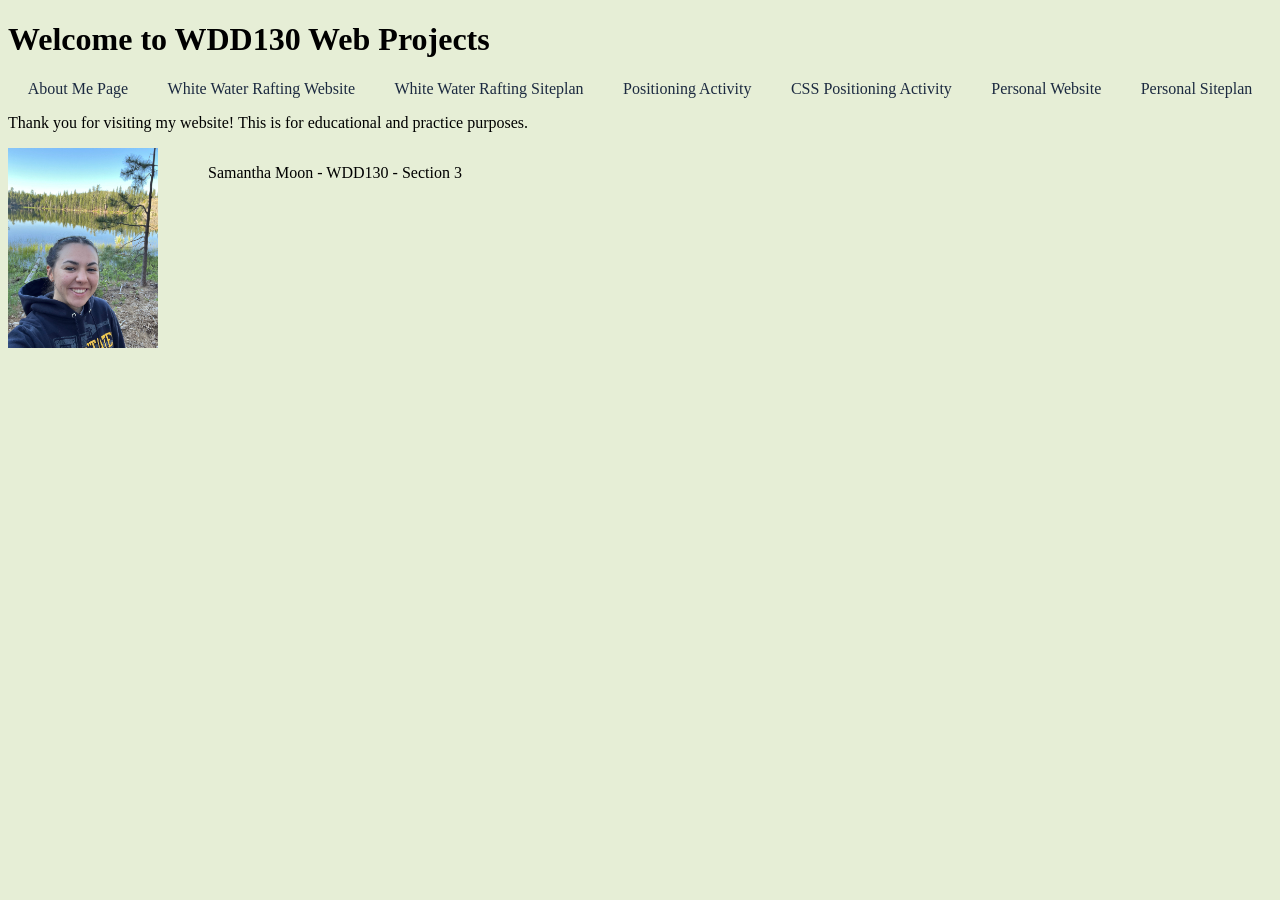
<file: index.html>
<!DOCTYPE html>
<html lang="en">
<head>
    <meta charset="UTF-8">
    <meta name="viewport" content="width=device-width, initial-scale=1.0">
    <title>WWD130 Home Page</title>
    <link rel="stylesheet" type="text/css" href="styles.css">
</head>
<body>
  <div id="content">
    <header>
      <h1>Welcome to WDD130 Web Projects</h1>
      <nav>
        <a href="aboutme/index.html" target="_blank">About Me Page</a>             
        <a href="wwr/index.html" target="_blank">White Water Rafting Website</a>
        <a href="wwr/site-plan-rafting.html" target="_blank">White Water Rafting Siteplan</a>
        <a href="practice/demo_test.html" target="_blank">Positioning Activity</a>
        <a href="positioning.html" target="_blank">CSS Positioning Activity</a>
        <a href="#" target="_blank">Personal Website</a>
        <a href="formulahybrid/site-planing.html" target="_blank">Personal Siteplan</a>
      </nav>
    </header>
  <div>
    <p>Thank you for visiting my website! This is for educational and practice purposes. </p>
  </div> 
    
</div>    
</body>
<footer>
  <img id="headshot" src="images/IMG_1917.jpg" alt="This is a picute of me">
  <p>Samantha Moon - WDD130 - Section 3</p>
</footer>
</html>
</file>
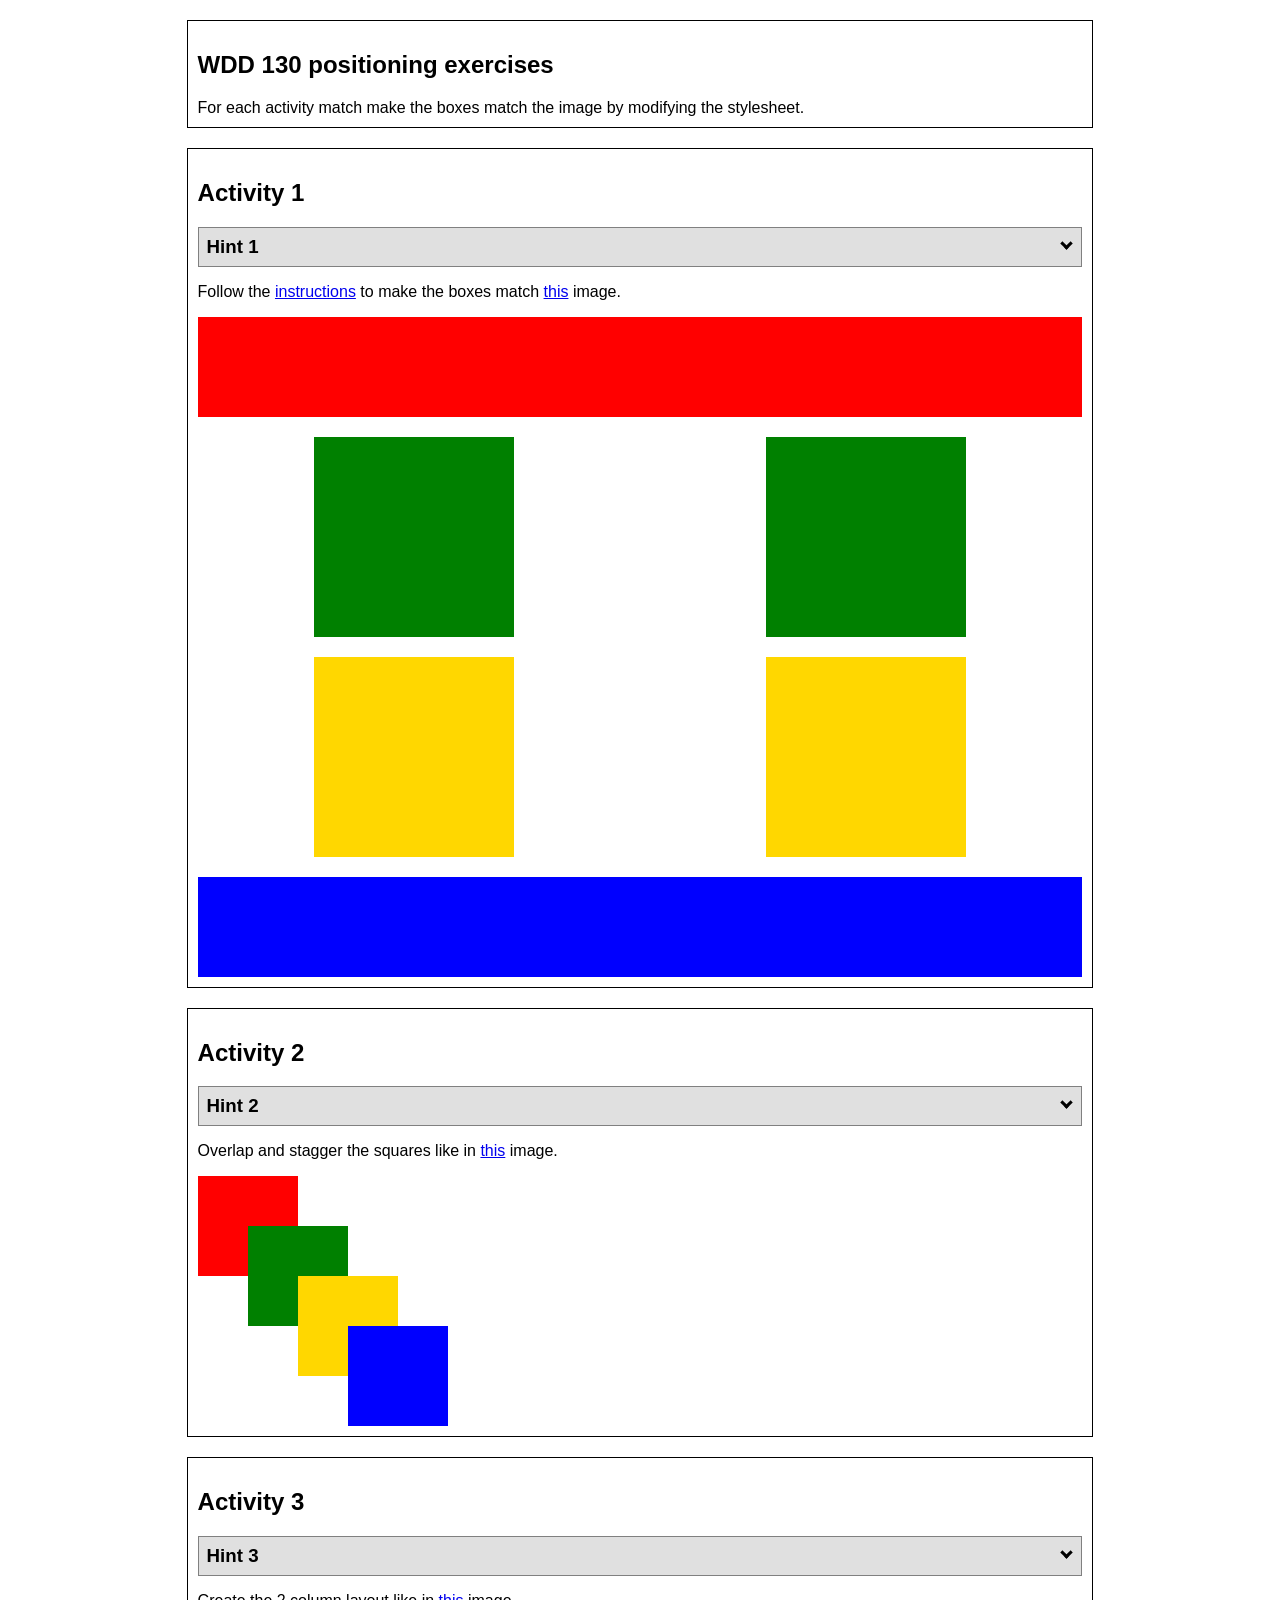
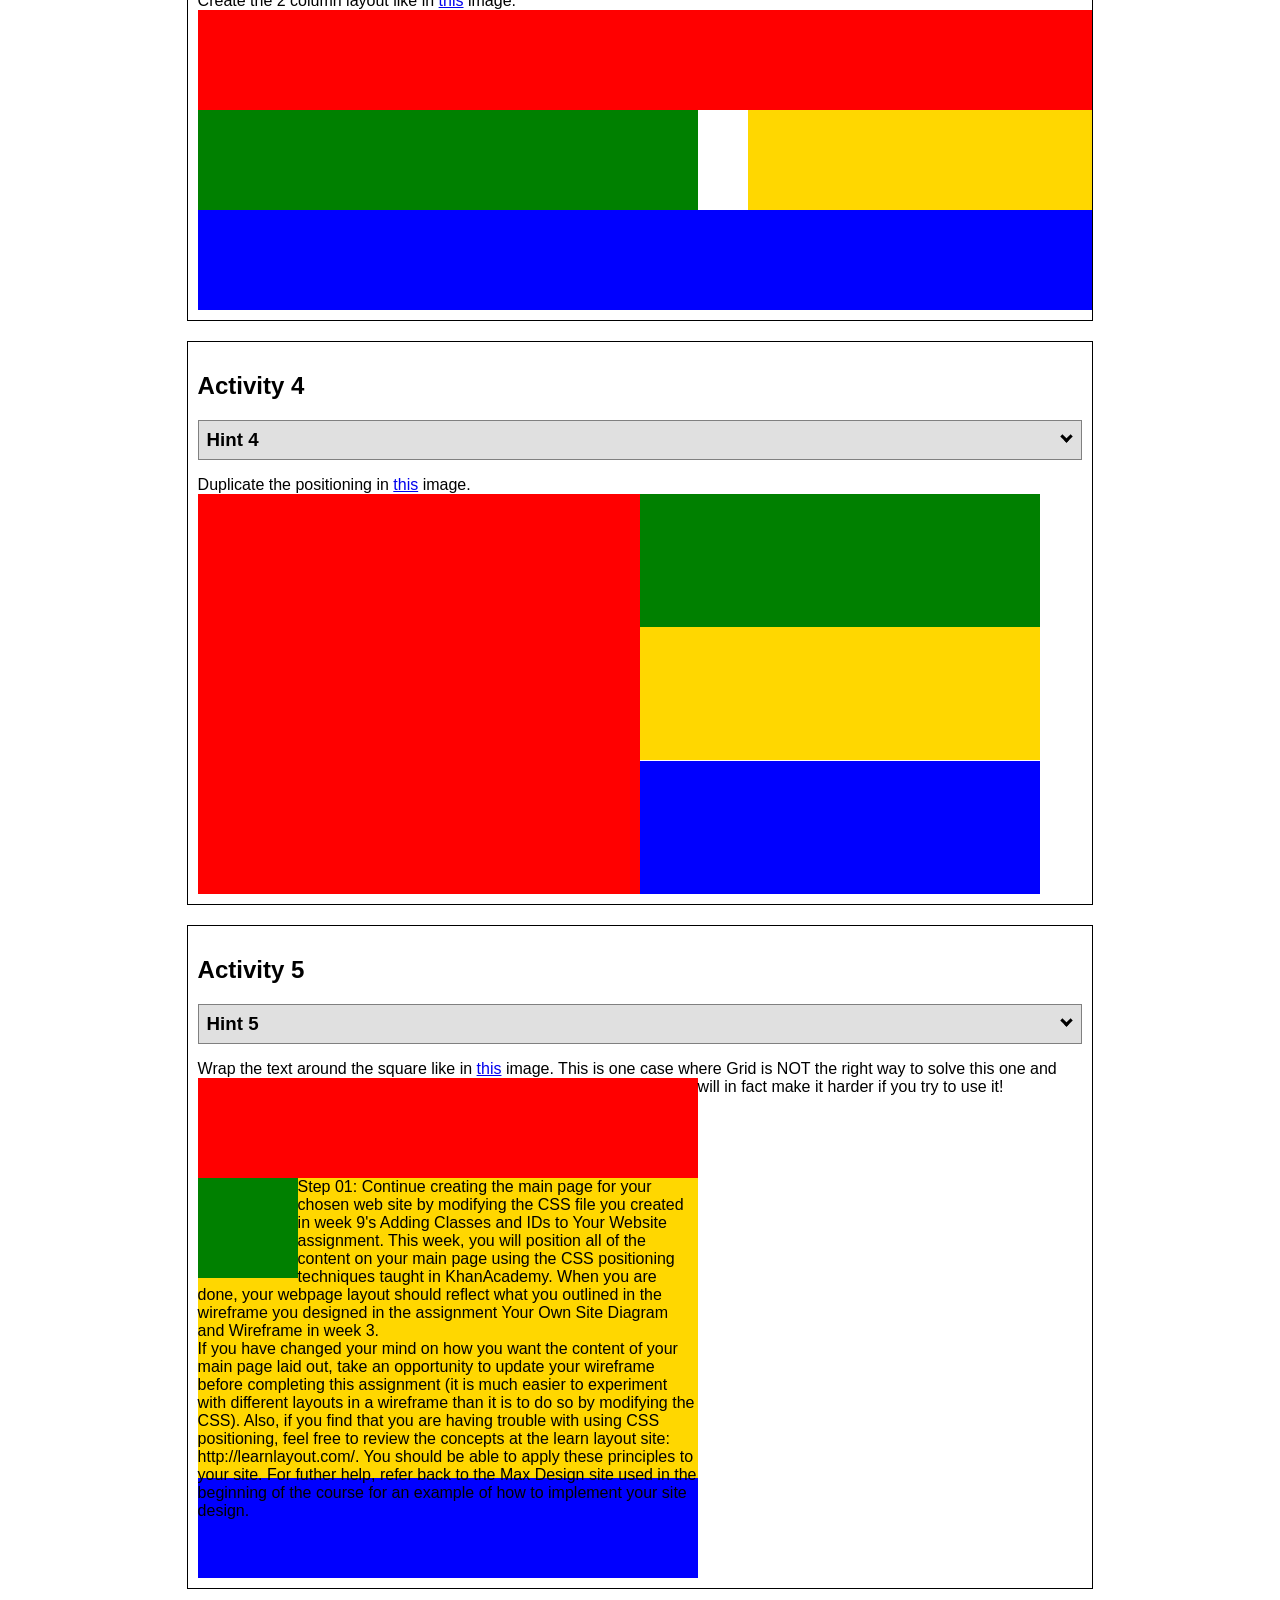
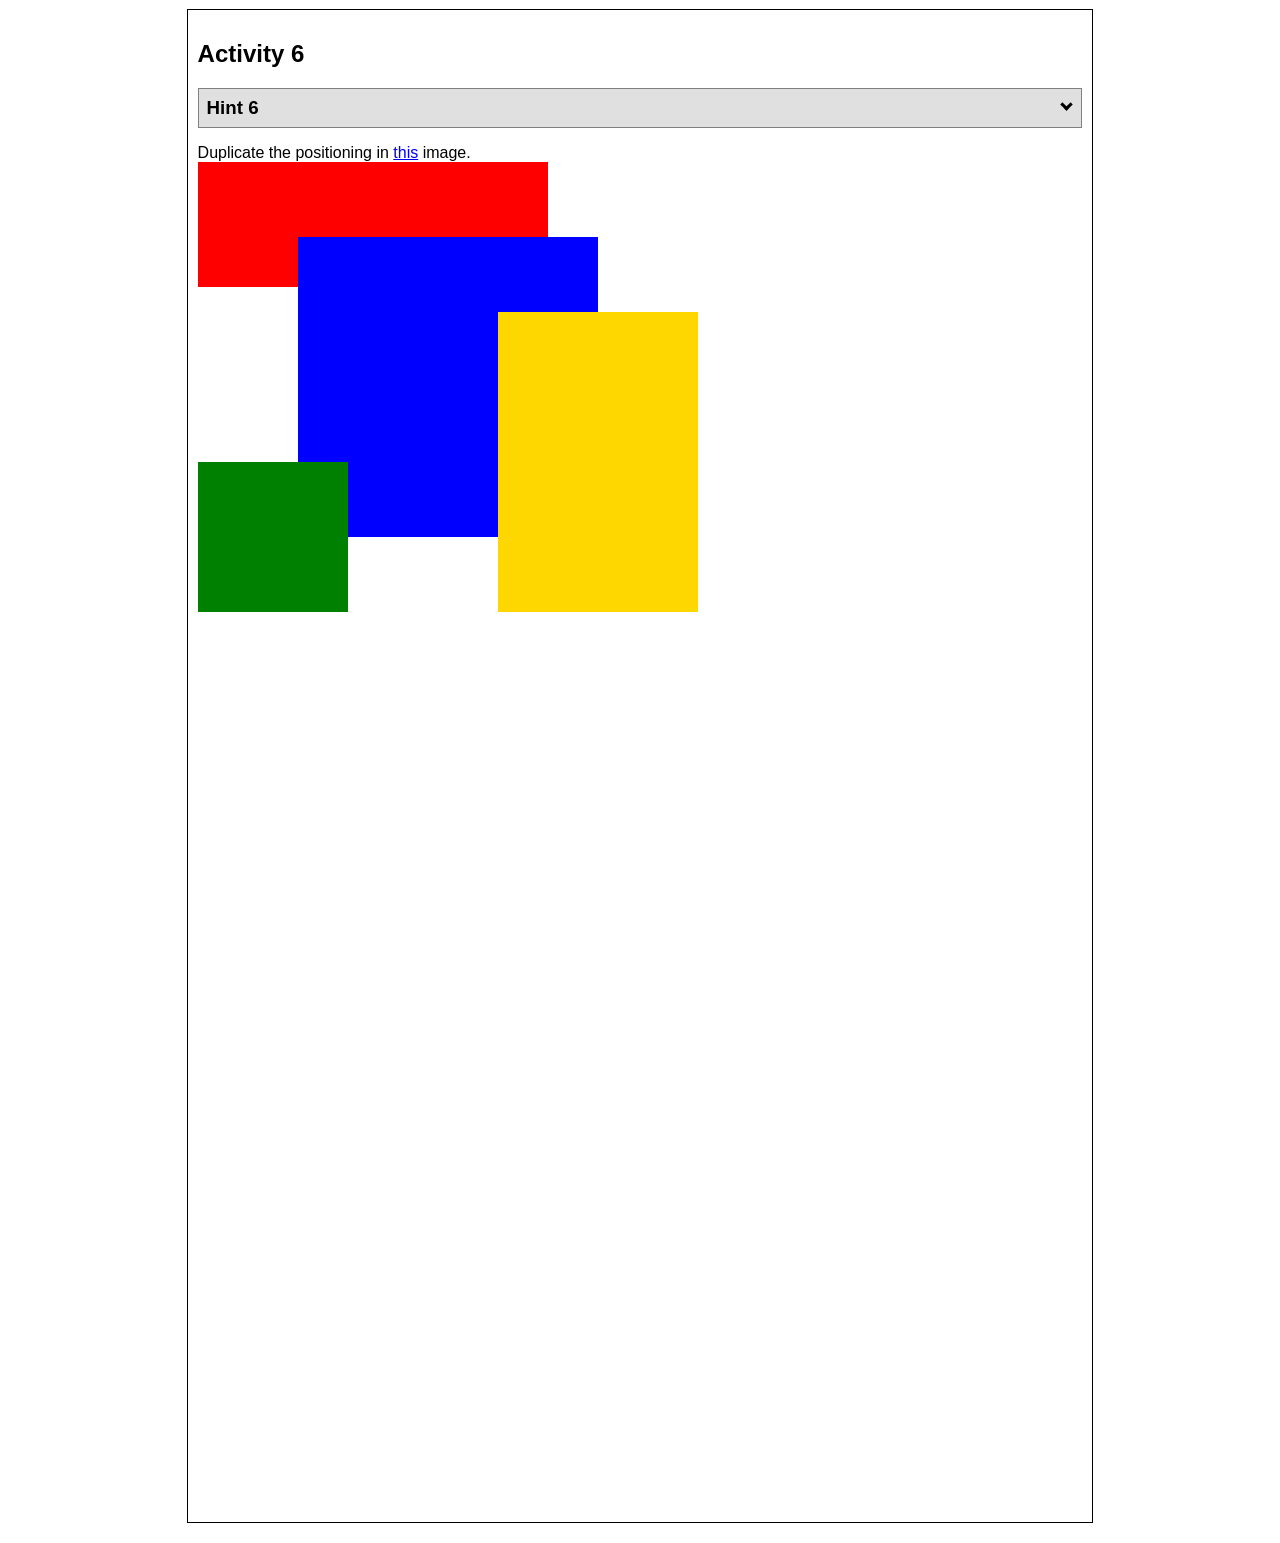
<file: positioning.html>
<!DOCTYPE html>
<html lang="en">
  <head>
    <!-- HTML - Name: positioning.html -->
    <title>Positioning Activity</title>
    <link rel="stylesheet" type="text/css" href="positionstyles.css" />
  </head>
  <body>
    <div class="activity">
      <h2>WDD 130 positioning exercises</h2>
      For each activity match make the boxes match the image by modifying the stylesheet.</div>
    <div class="activity">
      <h2>Activity 1</h2>
      <section class="hint"><input type="checkbox" ><i></i> <h3>Hint 1</h3><div><p>Check out the <a href="https://byui-wdd.github.io/wdd130/activities/w06-css-positioning.html" target="_blank">activity instructions</a> in Ilearn!</p></div></section>
      <p>Follow the <a href="https://byui-wdd.github.io/wdd130/activities/w06-css-positioning.html" target="_blank">instructions</a> to make the boxes match  <a href="https://byui-wdd.github.io/wdd130/images/example1.png" target="_blank">this</a> image.</p>
      <div class="content1" >
        <div class="red1" ></div>
        <div class="green1" ></div>
        <div class="green1" ></div>
        <div class="yellow1"></div>
        <div class="yellow1"></div>
        <div class="blue1"></div>
      </div>
    </div>
    <div class="activity">
      <h2>Activity 2</h2>
      <section class="hint"><input type="checkbox" > <h3>Hint 2</h3><i></i><div>
      <ul>
      <li>grid-template-columns: 50px 50px 50px 50px 50px </li></ul></div></section>
      <p>Overlap and stagger the squares like in <a href="https://byui-wdd.github.io/wdd130/images/example2.png" target="_blank">this</a> image.</p>
      <div class="content2" >
        <div class="red2" ></div>
        <div class="green2" ></div>
        <div class="yellow2"></div>
        <div class="blue2"></div>
      </div>
    </div>
    <div class="activity">
      <h2>Activity 3</h2>
      <section class="hint"><input type="checkbox" > <h3>Hint 3</h3><i></i><div><p>This one is going to be best solved with CSS Grid. Remember to make the boxes the right width first...then start moving them around. </p><h4>Properties used:</h4><ul><li>display:grid;</li><li>grid-template-columns:</li><li>grid-column-gap:</li>
        <li>grid-column:</li>  </ul></div></section>
      Create the 2 column layout like in <a href="https://byui-wdd.github.io/wdd130/images/example3.png" target="_blank">this</a>  image.
      <div class="content3" >
        <div class="red3" ></div>
        <div class="green3" ></div>
        <div class="yellow3"></div>
        <div class="blue3"></div>
      </div>
    </div>
    <div class="activity">
      <h2>Activity 4</h2>
      <section class="hint"><input type="checkbox" > <h3>Hint 4</h3><i></i><div><p>For the others we have been primarily concerned with width. For this one you will need to adjust height as well. </p><h4>Properties used:</h4><ul><li>display:grid;</li><li>grid-template-columns:</li><li>grid-row:</li></ul></div></section>
      Duplicate the positioning in <a href="https://byui-wdd.github.io/wdd130/images/example4.png" target="_blank">this</a> image. 
      <div class="content4" >
        <div class="red4" ></div>
        <div class="green4" ></div>
        <div class="yellow4"></div>
        <div class="blue4"></div>
      </div>
    </div>

    <div class="activity">
      <h2>Activity 5</h2>
      <section class="hint"><input type="checkbox" > <h3>Hint 5</h3><i></i><div><p>Grid is <strong>not</strong> the right way to do this.  In fact there is only one way to really do that...and that is with float. Remember that we float the thing we want the text to wrap around.  Also remember to start by making all the shapes the right size and shape.</p><h4>Properties used:</h4><ul><li>float: left;</li></ul></div></section>
      Wrap the text around the square like in <a href="https://byui-wdd.github.io/wdd130/images/example5.png" target="_blank">this</a> image. This is one case where Grid is NOT the right way to solve this one and will in fact make it harder if you try to use it!
      <div class="content5" >
        <div class="red5" ></div>
        <div class="green5" ></div>
        <div class="yellow5">Step 01: Continue creating the main page for your chosen web site by modifying the CSS file you created in week 9's Adding Classes and IDs to Your Website assignment. This week, you will position all of the content on your main page using the CSS positioning techniques taught in KhanAcademy. When you are done, your webpage layout should reflect what you outlined in the wireframe you designed in the assignment Your Own Site Diagram and Wireframe in week 3. <br />
          If you have changed your mind on how you want the content of your main page laid out, take an opportunity to update your wireframe before completing this assignment (it is much easier to experiment with different layouts in a wireframe than it is to do so by modifying the CSS). Also, if you find that you are having trouble with using CSS positioning, feel free to review the concepts at the learn layout site: http://learnlayout.com/. You should be able to apply these principles to your site. For futher help, refer back to the Max Design site used in the beginning of the course for an example of how to implement your site design.</div>
        <div class="blue5"></div>
      </div>
    </div>
    <div class="activity">
      <h2>Activity 6</h2>
      <section class="hint"><input type="checkbox" > <h3>Hint 6</h3><i></i><div><p>This one is all about visualizing the grid behind the layout. If you are having a hard time doing that first: all the sizes are even multiples of 100, and second here is another example with the lines drawn: <a href="https://byui-wdd.github.io/wdd130/images/example6-hint.png" target="_blank">example 6 with lines</a>. For this one you will find it easiest if you use px for the column width. You can also use <kbd>z-index</kbd> to control the element layering.    </p><h4>Properties used:</h4><ul><li>display:grid;</li><li>grid-template-columns:</li><li>grid-column:</li><li>grid-row:</li><li><a href="https://www.w3schools.com/cssref/pr_pos_z-index.asp" target="_blank">z-index:</a></li></ul></div></section>
      Duplicate the positioning in <a href="https://byui-wdd.github.io/wdd130/images/example6.png" target="_blank">this</a> image.
      <div class="content6" >
        <div class="red6" ></div>
        <div class="green6" ></div>
        <div class="yellow6"></div>
        <div class="blue6"></div>
      </div>
    </div>
  </body>
</html>
</file>
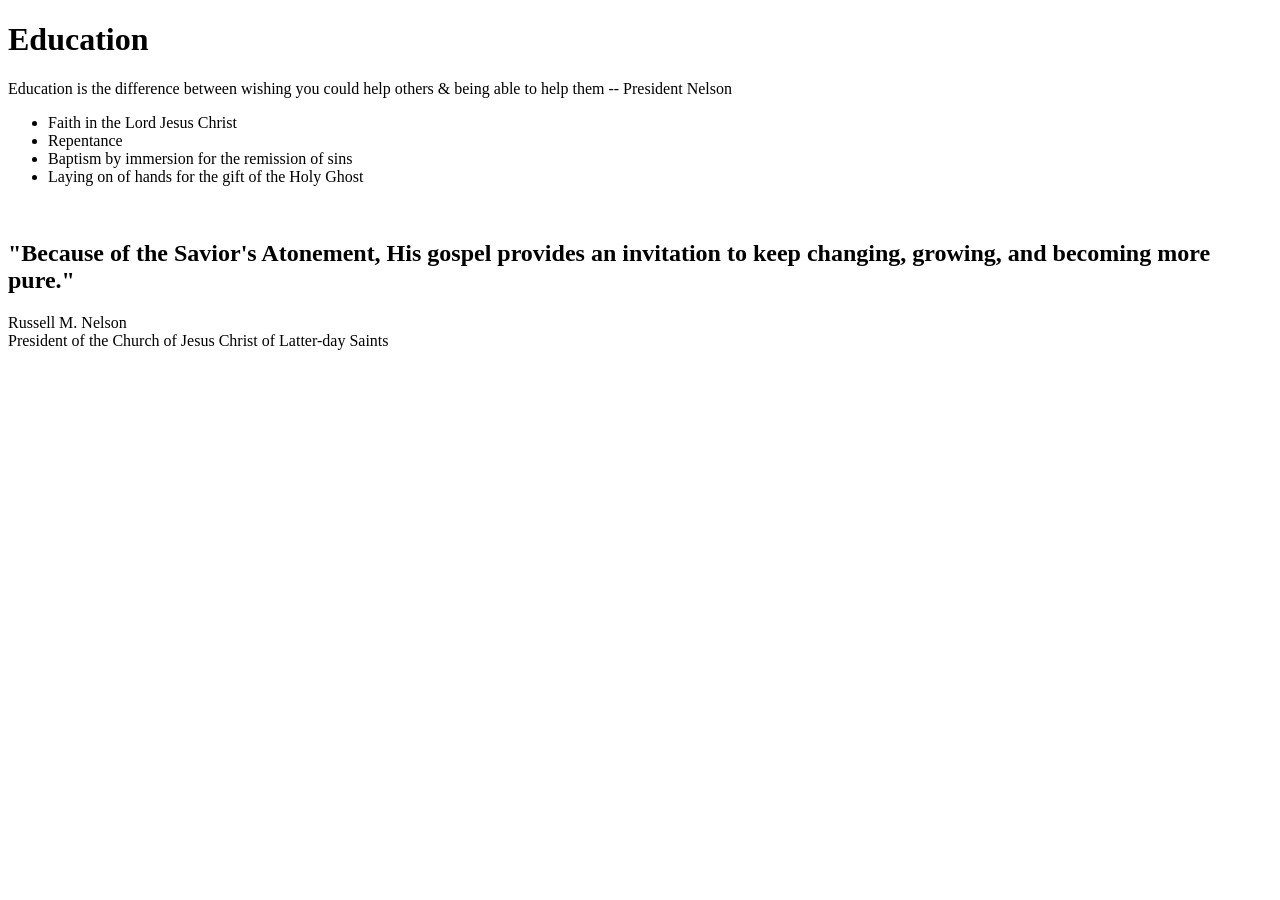
<file: inclass activities/nelson_box.html>
<!DOCTYPE html>
<html lang="en">
<head>
    <meta charset="UTF-8">
    <meta name="viewport" content="width=device-width, initial-scale=1.0">
    <title>President Nelson on Education</title>
    <style>
        h1:hover{
            background-color: navy;
            color: white;
        }
    </style>
</head>
<body>
    <main>
        <header>
            <h1>Education</h1>
        </header>
        <p class="quote1">Education is the difference between wishing you could help others & being able to help them    -- President Nelson</p>
            <ul>
                <li>Faith in the Lord Jesus Christ</li>
                <li>Repentance</li>
                <li> Baptism by immersion for the remission of sins</li> 
                <li>Laying on of hands for the gift of the Holy Ghost</li>
            </ul>
            <img href = "neslon.jpeg">
            <h2>"Because of the Savior's Atonement, His gospel provides an invitation to keep changing, growing, and becoming more pure."</h2> 
    </main>
    <footer>
        <p>Russell M. Nelson<br>
            President of the Church of Jesus Christ of Latter-day Saints
        </p>
    </footer>
</body>
</html>
</file>
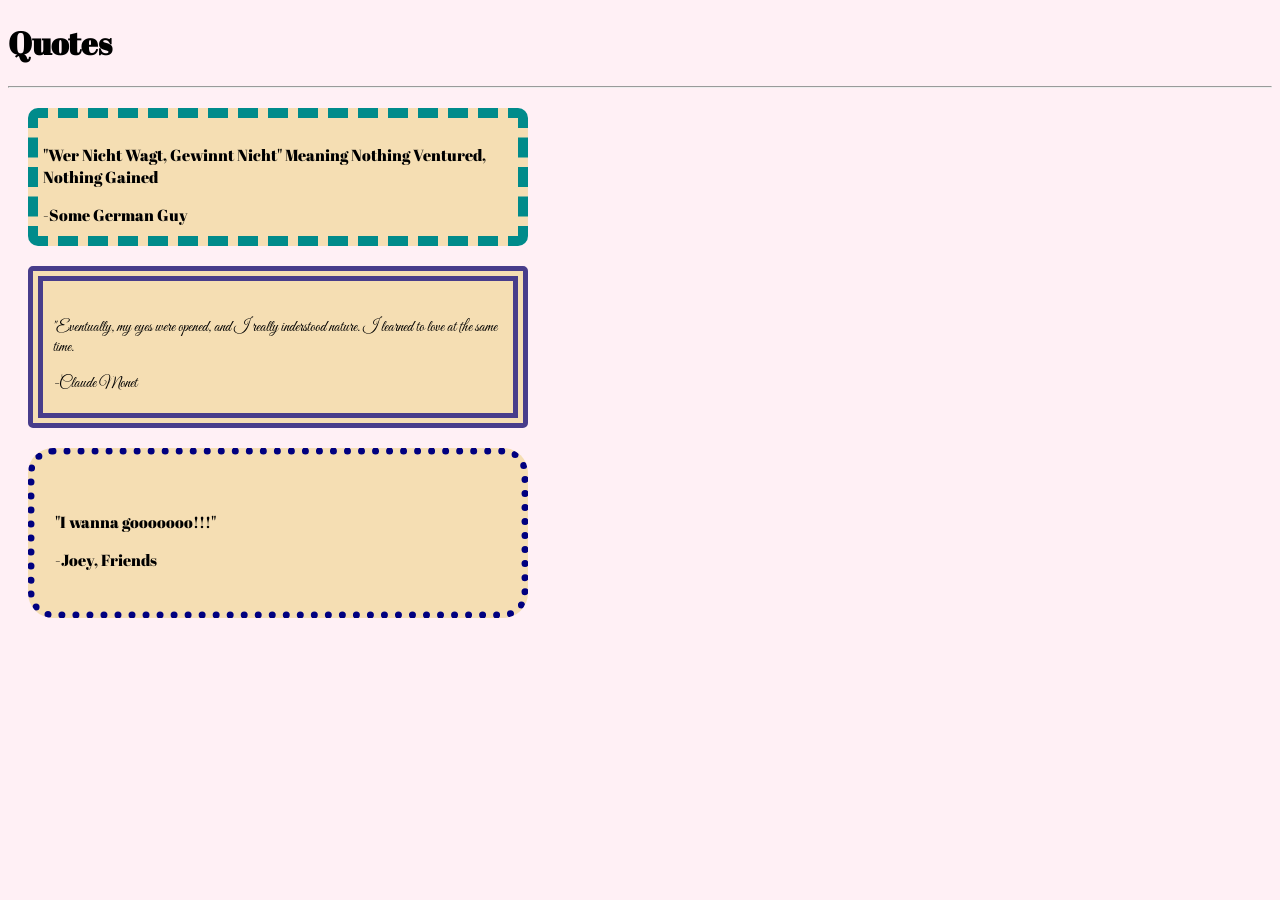
<file: practice/boxmodel.html>
<!DOCTYPE html>
<html lang="en">
<head>
    <meta charset="UTF-8">
    <meta name="viewport" content="width=device-width, initial-scale=1.0">
    <title>Week 5 - Class Activity</title>
    <link rel="stylesheet" type="text/css" href="styles.css">
    <link rel="preconnect" href="https://fonts.googleapis.com">
    <link rel="preconnect" href="https://fonts.gstatic.com" crossorigin>
    <link href="https://fonts.googleapis.com/css2?family=Great+Vibes&display=swap" rel="stylesheet">
    <link rel="preconnect" href="https://fonts.googleapis.com">
    <link rel="preconnect" href="https://fonts.gstatic.com" crossorigin>
    <link href="https://fonts.googleapis.com/css2?family=Abril+Fatface&family=Great+Vibes&display=swap" rel="stylesheet">
</head>
<body>
    <div id="wrapper">  
        <h1>Quotes</h1>
        <hr>
        <div class="boxtype1">
            <p>"Wer Nicht Wagt, Gewinnt Nicht" Meaning Nothing Ventured, Nothing Gained</p>
            <span class="author"> -Some German Guy</span>
        </div>
        <div class="boxtype2">
            <p>"Eventually, my eyes were opened, and I really inderstood nature. I learned to love at the same time.</p>
            <span class="author"> -Claude Monet</span>
        </div>
        <div class="boxtype3">
            <p>"I wanna gooooooo!!!"</p>
            <span class="author"> -Joey, Friends</span>
        </div>
    </div>
</body>
</html>
</file>
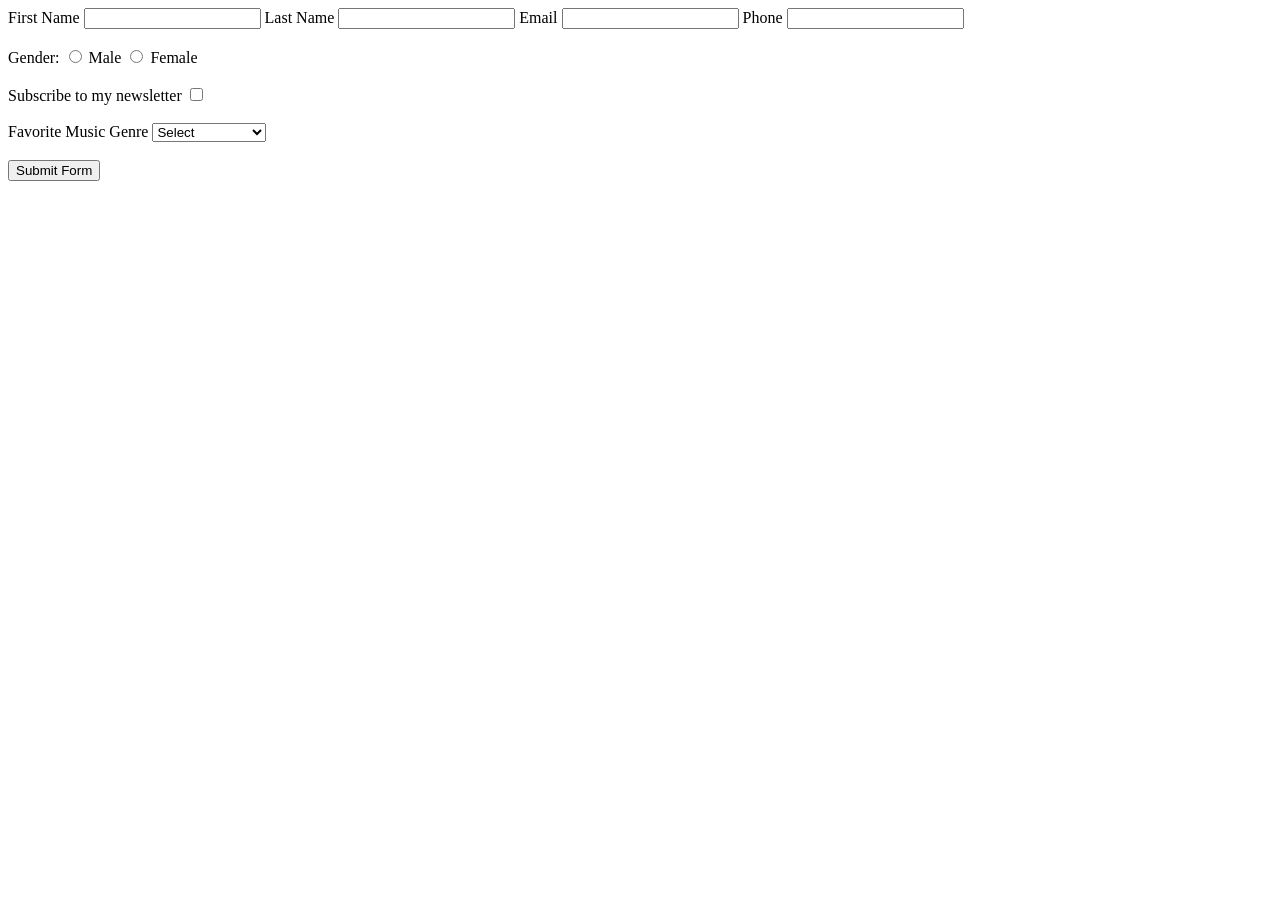
<file: practice/formtest.html>
<!DOCTYPE html>
<html lang="en">
<head>
    <meta charset="UTF-8">
    <meta name="viewport" content="width=device-width, initial-scale=1.0">
    <title>Form Test</title>
</head>
<body>
    <form>
        <label for="firstname">First Name</label>
        <input type="text" name="firstname" id="firstname" required>

        <label for="laststname">Last Name</label>
        <input type="text" name="laststname" id="laststname" required>

        <label for="email">Email</label>
        <input type="email" name="email" id="email" required>

        <label for="phone">Phone</label>
        <input type="tel" name="phone" id="phone" required>
        
        <br><br>

        
        <label for="">Gender:</label>
        <input type="radio" name="gender" id="male" value="Male">
        <label for="male">Male</label>
        <input type="radio" name="gender" id="female" value="Male">
        <label for="female">Female</label>
        
        <br><br>

        
        <label for="newsletter">Subscribe to my newsletter</label>
        <input type="checkbox" name="newsletter" id="newsletter">
        
        <br><br>

        <label for="genre">Favorite Music Genre</label>
        <select name="genre" id="genre">
            <option value="">Select</option>
            <option value="Rock">Rock n Roll</option>
            <option value="Jazz">Jazz Music</option>
            <option value="Pop">Popular Music</option>
            <option value="Country">Country</option>
            <option value="Classical">Classical Music</option>
        </select>

        <br><br>
        
        <button type="submit">Submit Form</button>

    </form>
</body>
</html>
</file>
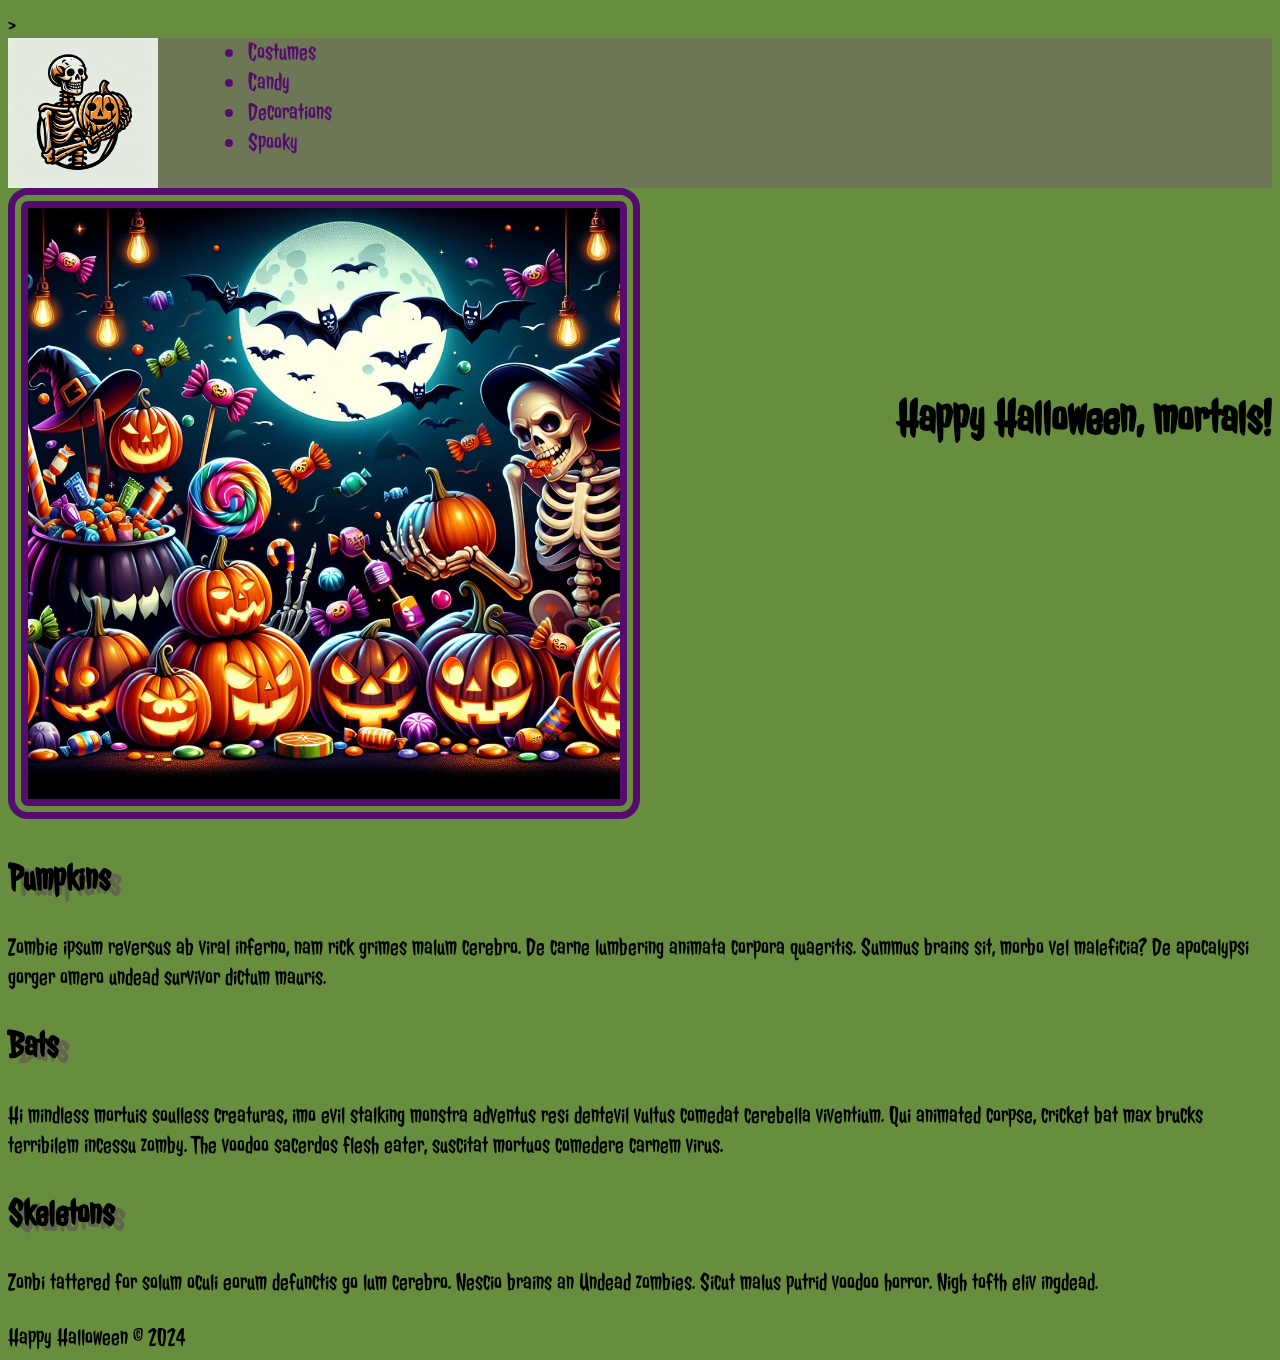
<file: practice/halloweenICE.html>
<!DOCTYPE html>
<html lang="en">
<head>
    <meta charset="UTF-8">
    <meta name="viewport" content="width=device-width, initial-scale=1.0">
    <title>Spooky Scary Skeletons</title>
    <link rel="preconnect" href="https://fonts.googleapis.com">
    <link rel="preconnect" href="https://fonts.gstatic.com" crossorigin>
    <link href="https://fonts.googleapis.com/css2?family=Jolly+Lodger&display=swap" rel="stylesheet">>
    <link  rel="stylesheet" type="text/css" href="stylesh.css">
</head>
<body>
    <div id="wrapper">
        <header>
            <nav>
                <img class="logo" src = "Designer.jpeg" alt = "Skeleton holding pumkin head">
                <ul>
                    <li>Costumes</li>
                    <li>Candy</li>
                    <li>Decorations</li>
                    <li>Spooky</li>
                </ul>
            </nav>
        </header>
        <main>
            <h1>Happy Halloween, mortals!</h1>
            <img id="halloween" src="halloween.png">
            <section>
                <h2>Pumpkins</h2>
                <p>Zombie ipsum reversus ab viral inferno, nam rick grimes
                malum cerebro. De carne lumbering animata corpora quaeritis.
                Summus brains sit​​, morbo vel maleficia? De apocalypsi gorger
                omero undead survivor dictum mauris. </p>
            </section>
            <section>
                <h2>Bats</h2>
                <p>Hi mindless mortuis soulless
                creaturas, imo evil stalking monstra adventus resi dentevil vultus
                comedat cerebella viventium. Qui animated corpse, cricket bat max
                brucks terribilem incessu zomby. The voodoo sacerdos flesh eater,
                suscitat mortuos comedere carnem virus.</p>
            </section>
            <section>
                <h2>Skeletons</h2>
                <p>Zonbi tattered for solum oculi
                eorum defunctis go lum cerebro. Nescio brains an Undead zombies. Sicut
                malus putrid voodoo horror. Nigh tofth eliv ingdead.</p>
            </section>
        </main>
        <footer>
        Happy Halloween &copy; 2024
        </footer>
    </div>
</body>
</html>
</file>
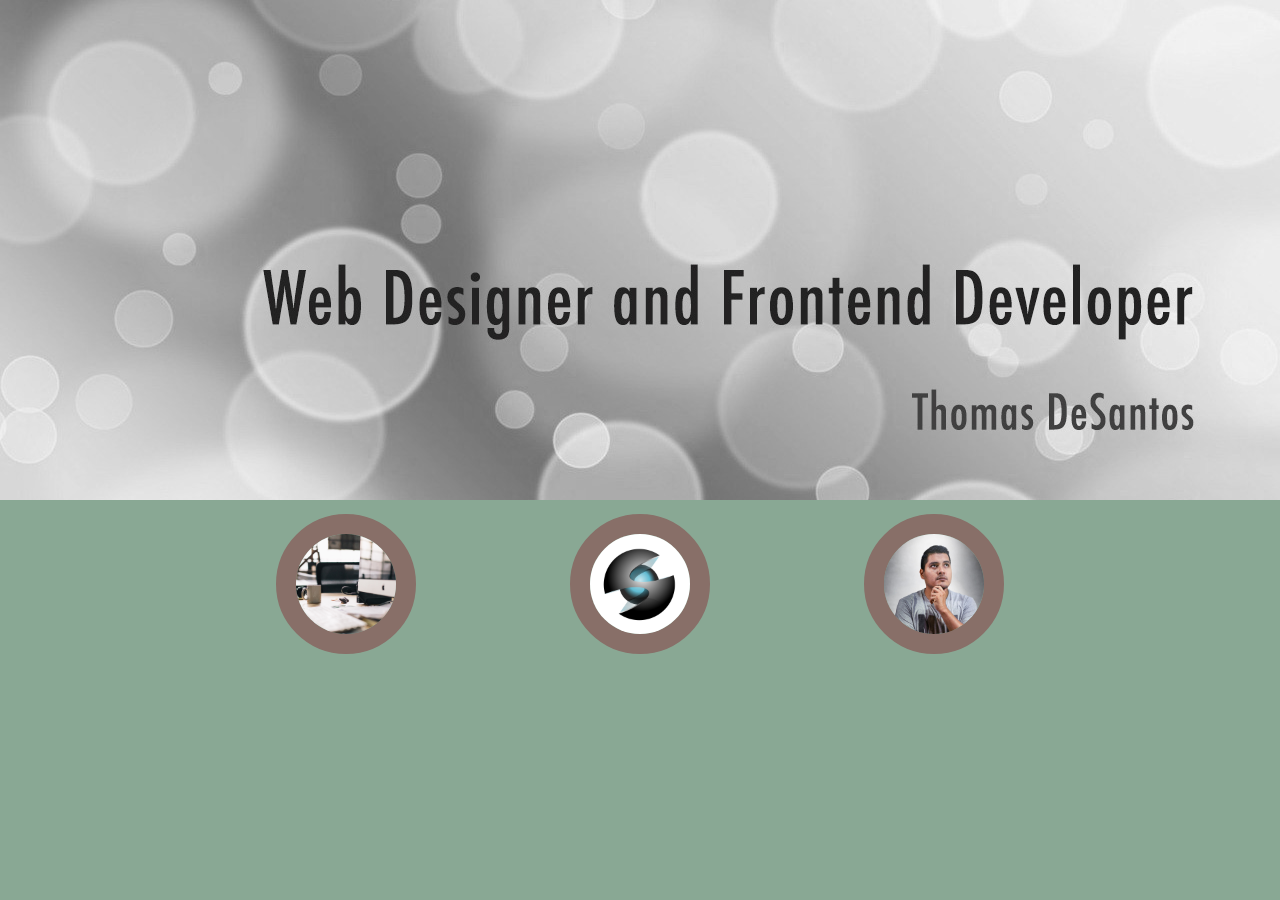
<file: practice/ice05.html>
<!DOCTYPE html>
<html lang="en">
<head>
    <meta charset="UTF-8">
    <meta name="viewport" content="width=device-width, initial-scale=1.0">
    <title>Week 5 ICE Challenge</title>
    <style>
        *{
            margin: 0;
        }
        body{
            width: 100% ;
            display: inline-block;
            background: #89A894;
        }
        div{
            text-align: center;

        }
        div img{
            width: 100px;
            height: 100px;
            margin: 10px 75px 10px 75px;
            border: 20px solid #886F68;
            border-radius: 160px;
        }
    </style>
</head>

<body>
    <header>
        <img class="bubbles" src="w05_circles.jpg" alt="Transparent circles with title">
    </header>
    <div>
        <img src="w05_ice_image_desk.jpg" alt="Side view of desk">
        <img src="w05_ice_image_graphic.png" alt="Furutistic app logo">
        <img src="w05_ice_image_person.jpg" alt="Thoughtful man">
    </div>
    
</body>
</html>
</file>
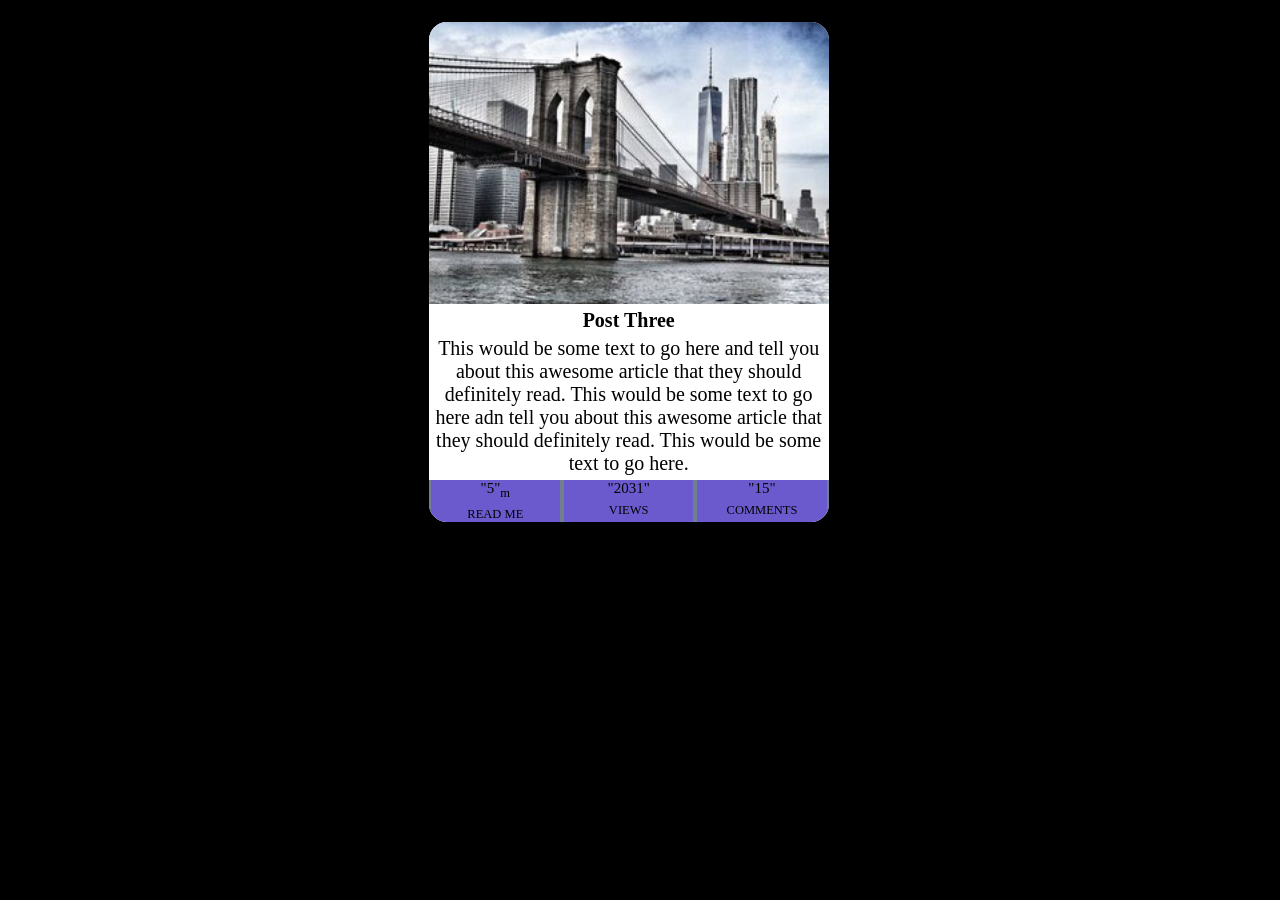
<file: practice/ICE9.html>
<!DOCTYPE html>
<html lang="en">
<head>
    <meta charset="UTF-8">
    <meta name="viewport" content="width=device-width, initial-scale=1.0">
    <title>ICE Week 9</title>
    <link rel="stylesheet" href="styles9.css">
</head>
<body>
    <span class="card">
        <img src="w09_ice_img.jpg" alt="Cement bridge">
        <h3>Post Three</h3>
        <p>This would be some text to go here and tell you about this awesome article that they should definitely read. This would be some text to go here adn tell you about this awesome article that they should definitely read. This would be some text to go here.</p>
        <span class="base">
            <div>"5"<sub>m</sub><br><sub>READ ME</sub></div>
            <div>"2031"<br><sub>VIEWS</sub></div>
            <div>"15"<br><sub>COMMENTS</sub></div>
        </span>
    </span>
</body>
</html>
</file>
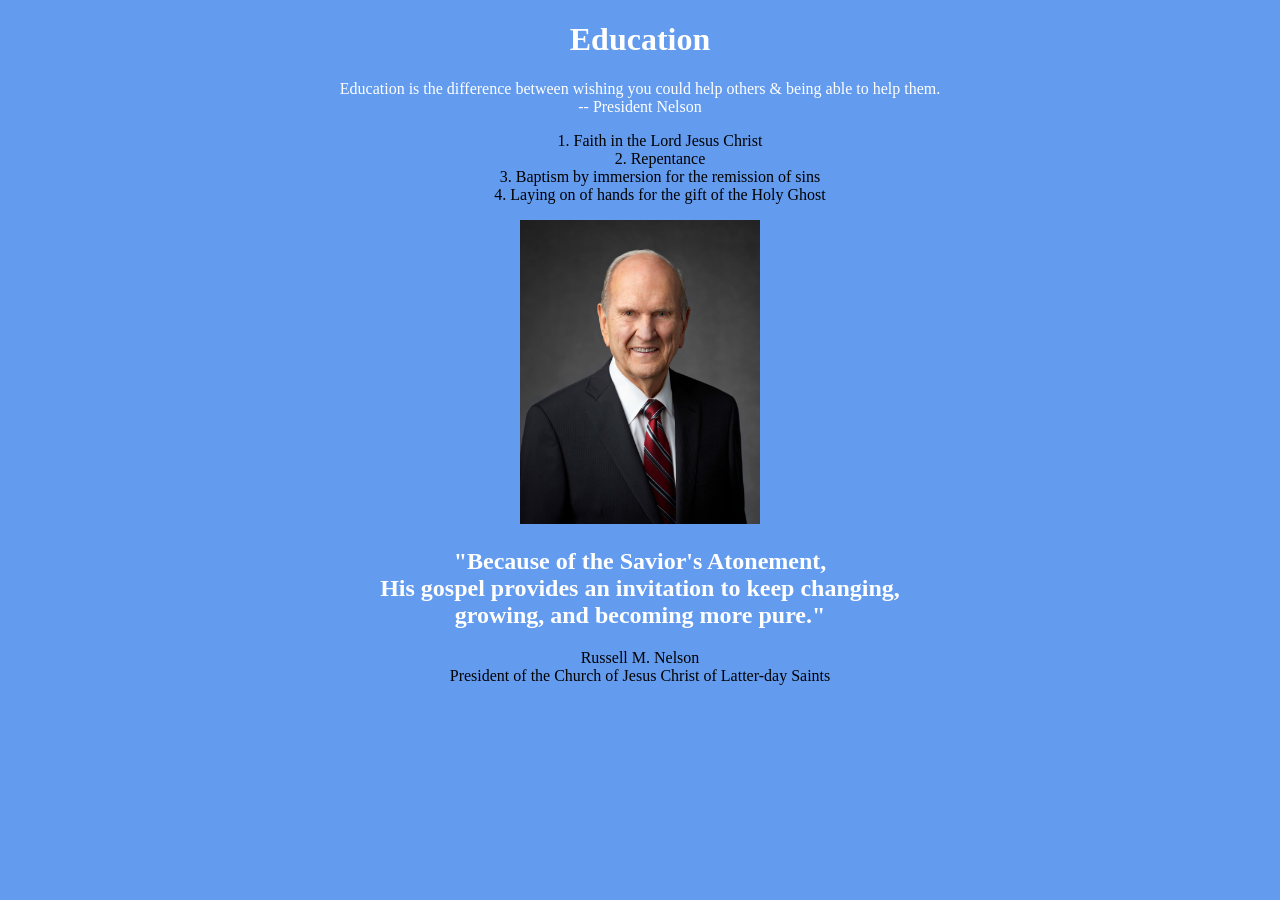
<file: practice/nelson_box.html>
<!DOCTYPE html>
<html lang="en">
<head>
    <meta charset="UTF-8">
    <meta name="viewport" content="width=device-width, initial-scale=1.0">
    <title>President Nelson on Education</title>
    <style>
        body {
            text-align: center;
            background-color: rgb(99, 155, 239);
        }
        h1{
            color: white;
        }
        h1:hover{
            color: black;
        }
        .quote {
            color: white;
        }
        .list{
            list-style-position: inside;
        }
        img {
            width: 15em; 
            height: 19em;
            align-items: center;
        }
    </style>
</head>
<body>
    <main>
        <header>
            <h1>Education</h1>
        </header>
        <p class="quote">Education is the difference between wishing you could help others & being able to help them. <br>  -- President Nelson</p>
        <ol class="list">
            <li>Faith in the Lord Jesus Christ</li>
            <li>Repentance</li>
            <li> Baptism by immersion for the remission of sins</li> 
            <li>Laying on of hands for the gift of the Holy Ghost</li>
        </ol>
        <img src = "neslon.jpeg" alt="President Russell M. Nelson">
        <h2 class="quote">"Because of the Savior's Atonement, <br> His gospel provides an invitation to keep changing,<br> growing, and becoming more pure."</h2> 
    </main>
    <footer>
        <p>Russell M. Nelson<br>
            President of the Church of Jesus Christ of Latter-day Saints
        </p>
    </footer>
</body>
</html>
</file>
<file: styles.css>
/*Heading font: 
paragraph font: 
#425167 charcol blue 
#75859D slate grey 
#857A67 battleship grey (brownish) 
#1C2A40 oxford blue (navysih)
*/ 

body{
    background: #E6EED6;
    color:black
}
nav{
    display: flex;
    justify-content: space-around;
}
nav a{
    color: #1C2A40;
    text-decoration: none;
}
nav a:hover{
    color:#857A67;
}
#headshot{
    width: 150px;
    height: 200px;
}
footer{
    display: grid;
    grid-template-columns: 200px auto;
}
</file>
<file: positionstyles.css>
/* CSS - Name: "positionstyles.css" */
/* Activity 1 styles */
.content1 {
  /* This is the parent of the activity 1 boxes. */
  display: grid;
  grid-template-columns: repeat(2, 1fr);
  justify-items: center;
  gap: 20px;
}
.red1 { 
  width: /*100px*/ 100%; 
  height: 100px; 
  background-color: red; 
  grid-column: 1/3;

} 
.green1 {
  width: 200px; 
  height: 200px; 
  background-color: green; 

} 
.yellow1 {
  width: 200px; 
  height: 200px; 
  background-color: gold; 
} 
.blue1 {
  width: /*100px*/ 100%; 
  height: 100px; 
  background-color: blue; 
  grid-column: 1/3;
} 
/* Activity 2 styles */ 
.content2 {
  /* This is the parent of the activity 2 boxes. */
  display: grid;
  grid-template-columns: repeat(5, 50px);
}
.red2 {
  width: 100px; 
  height: 100px;
  background-color: red; 
} 
.green2 { 
  width: 100px; 
  height: 100px; 
  margin-top: 50px;
  background-color: green; 
} 
.yellow2 {
  width: 100px; 
  height: 100px; 
  margin-top: 100px;
  background-color: gold; 
} 
.blue2 {
  width: 100px; 
  height: 100px; 
  margin-top: 150px;
  background-color: blue; 
} 
/* Activity 3 styles */ 
.content3 {
  /* This is the parent of the activity 3 boxes. */
  display: grid;
  grid-template-columns: repeat(2, 1fr);
  justify-items: center;
  grid-column-gap: 50px;
}
.red3 {
  width: 100%; 
  height: 100px; 
  background-color: red;
  grid-column: 1/3; 
} 
.green3 {
  width: 500px; 
  height: 100px; 
  background-color: green;
} 
.yellow3 {
  width: 500px; 
  height: 100px; 
  background-color: gold; 
} 
.blue3 {
  width: 100%;
  height: 100px; 
  background-color: blue; 
  grid-column: 1/3;
} 
/* Activity 4 styles */ 
.content4 {
  /* This is the parent of the activity 4 boxes. */
  height: 400px;
  display: grid;
  grid-template-columns: repeat(2, 1fr);
  grid-template-rows: repeat(3, 1fr);
  column-gap: 0px;
}
.red4 {
  width: 100%; 
  height: 400px; 
  background-color: red; 
  grid-row: 1/4;
} 
.green4 {
  width: 400px; 
  height: 133px; 
  background-color: green; 
  grid-column: 2/3;
  grid-row: 1/2;
} 
.yellow4 {
  width: 400px; 
  height: 133px; 
  background-color: gold; 
  grid-column: 2/3;
  grid-row: 2/3;
} 
.blue4 {
  width: 400px; 
  height: 133px; 
  background-color: blue;
  grid-column: 2/3; 
  grid-row: 3/4;
} 
/* Activity 5 styles */ 
.content5 {
  /* This is the parent of the activity 5 boxes. */
  height: 500px;
  float: left;
}
.red5 { 
  width: 100%; 
  height: 100px; 
  background-color: red; 
} 
.green5 { 
  width: 100px; 
  height: 100px; 
  float: left;
  z-index: 1;
  background-color: green; 

} 
.yellow5 {
  width: 500px; 
  height: 300px; 
  background-color: gold; 

} 
.blue5 {
  width: 100%; 
  height: 100px; 
  background-color: blue; 
} 
/* Activity 6 styles */ 
.content6 {
  /* This is the parent of the activity 6 boxes. */
  display: grid;
  grid-template-columns:repeat(2, 1fr);
  grid-template-rows: repeat(3, 1fr);
}
.red6 {
  width: 70%; 
  height: 125px; 
  grid-column: 1;
  grid-row: 1;
  z-index: -1;
  background-color: red; 
} 
.green6 {
  width: 150px; 
  height: 150px; 
  grid-column: 1;
  grid-row: 1;
  margin-top: 300px;
  z-index: 2;
  background-color: green; 
} 
.yellow6 {
  width: 200px; 
  height:300px;
  margin-top: 150px;
  margin-left: 300px;
  grid-column: 1; 
  grid-row: 1;
  z-index: 2;
  background-color: gold; 
} 
.blue6 {
  width:300px; 
  height: 300px;
  grid-column: 1;
  grid-row: 1;
  margin-top: 75px;
  margin-left: 100px;
  background-color: blue; 
} 


/* Do not make any changes below here */
.activity {
  width: 70%; 
  margin: 20px auto; 
  font-family: Arial, sans-serif; 
  border: 1px solid black; 
  padding: 10px; 
  clear:both; 
  overflow: auto;
} 

.hint {
  border: 1px solid grey;
  background: #e0e0e0;
  padding: .5em;
  position: relative;
  margin: 1em 0;
}
.hint h3 {
  margin: 0;
}
.hint:hover {
  background: #d0d0d0;
}
.hint > div {
  display: none;
}

.hint input[type=checkbox] {
  position: absolute;
  width: 100%;
  height: 100%;
  opacity: 0;
  z-index: 1;
  cursor: pointer;
}

.hint input[type=checkbox]:checked ~ div {
  display: block;
}

.hint i {
  position: absolute;
  transform: translate(-6px, 0);
  margin-top: 16px;
  right: 10px;
  top: -3px;
}
.hint i:before, .hint i:after {
  content: "";
  position: absolute;
  background-color: black;
  width: 3px;
  height: 9px;
}
.hint i:before {
  transform: translate(2px, 0) rotate(45deg);
}
.hint i:after {
  transform: translate(-2px, 0) rotate(-45deg);
}

.hint input[type=checkbox]:checked ~ i:before {
  transform: translate(-2px, 0) rotate(45deg);
}
.hint input[type=checkbox]:checked ~ i:after {
  transform: translate(2px, 0) rotate(-45deg);
}
.hint a {
  position: relative;
  z-index: 1;
}
</file>
<file: practice/styles.css>
body{
    background: lavenderblush;
    font-family: "Abril Fatface", serif;
}

.boxtype1, .boxtype2, .boxtype3{
    box-sizing: border-box;
}

.boxtype1{
    margin:20px;
    border: 10px dashed darkcyan;
    border-radius: 10px;
    padding: 10px 5px;
    width: 500px;
    background: wheat;
}

.boxtype2{
    margin:20px;
    border: 15px double darkslateblue;
    border-radius: 5px;
    padding: 20px 10px;
    width: 500px;
    background: wheat;
    font-family: "Great Vibes"
}

.boxtype3{
    margin:20px;
    border: 7px dotted navy;
    border-radius: 25px;
    padding: 40px 20px;
    width: 500px;
    background: wheat;
}
</file>
<file: practice/stylesh.css>
body{
    background: rgb(103, 142, 62);
    font-family: "Jolly Lodger", system-ui;
    font-weight: 400;
    font-style: normal;
    font-size: 25px;
}
nav{
    display: grid;
    grid-template-columns: 200px auto;
    background: rgb(112, 108, 97, 65%);
    color: #540D6E;
    height: 150px;
}
ul{
    margin-top: -1px;
}
.logo{
    grid-column: 1/2;
    height: 150px;
    width: 150px;
}
#halloween{
    border: double 20px #540D6E;
    border-radius: 20px;
}
h1{
    float: right;
    margin-top: 200px;
}
h2{
    color: black;
    text-shadow: 10px 5px rgb(84, 13, 110, 30%);
}
</file>
<file: practice/styles9.css>
*{
    margin: 0;
    padding: 0;
    font-family: Times, 'Times New Roman', serif;
}
body{
    display: grid;
    grid-template-columns: repeat(3, 1fr);
    background: black;
    font-family: Times, 'Times New Roman', serif;
}
span img{
    width: 400px;
    height: 300px;
}
.card{
    margin-top: 20px;
    width: 400px;
    height: 500px;
    display: flex;
    flex-direction: column;
    gap: 5px;
    background: white;
    grid-column: 2/3;
    border: 2px black solid;
    border-radius: 20px;
    overflow: hidden
    
}
h3{
    text-align: center;
    display: block;
    font-size: 20px;
}
p{
    text-align: center;
    font-size: 20px;
}
.base{
    background: slateblue;
    display: grid;
    grid-template-columns: repeat(3, 1fr);
}
.base div{
    text-align: center;
    align-items: center;
    font-size: 15px;
    border-left: slategray 2px solid;
    border-right: slategray 2px solid;
}
</file>
